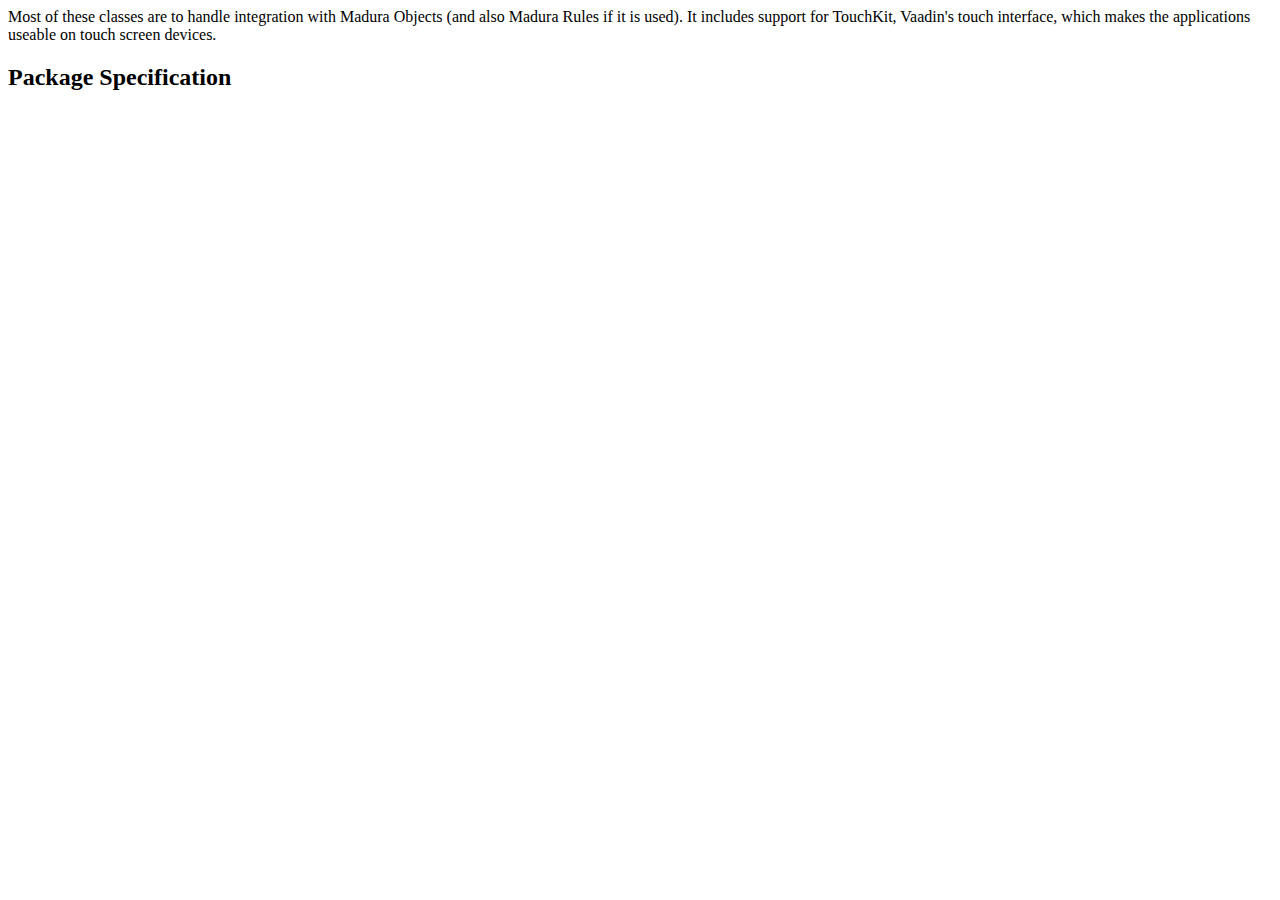
<file: madura-vaadin/bin/nz/co/senanque/vaadin/package.html>
<!DOCTYPE HTML PUBLIC "-//W3C//DTD HTML 3.2 Final//EN">
<html>
<head>
</head>
<body bgcolor="white">

<P>Most of these classes are to handle integration with Madura Objects (and also Madura Rules if it is used). It includes support for TouchKit, Vaadin's
touch interface, which makes the applications useable on touch screen devices.</P>

<h2>Package Specification</h2>

<p>
</p>

</body>
</html>
</file>
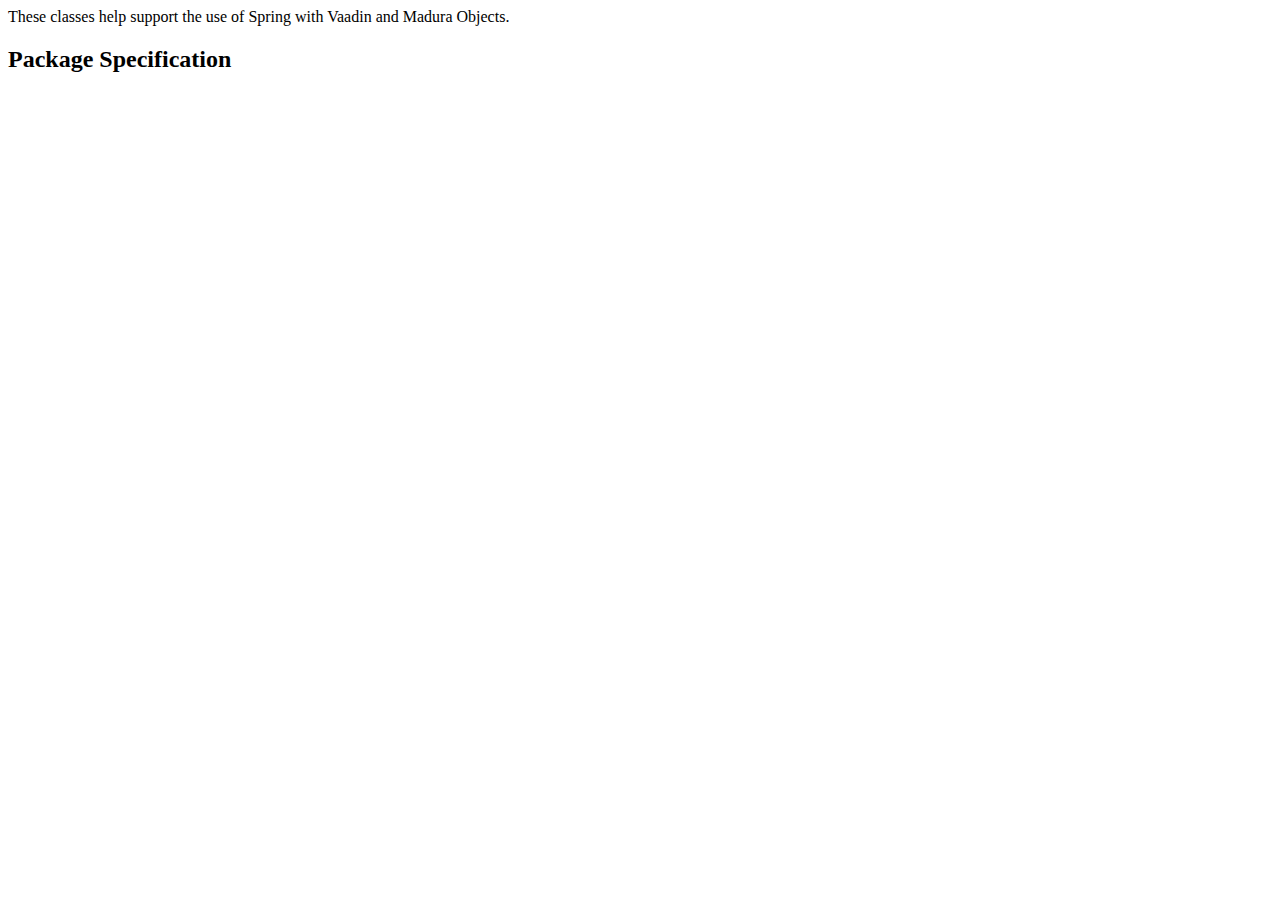
<file: madura-vaadin/bin/nz/co/senanque/vaadin/application/package.html>
<!DOCTYPE HTML PUBLIC "-//W3C//DTD HTML 3.2 Final//EN">
<html>
<head>
</head>
<body bgcolor="white">

<P>These classes help support the use of Spring with Vaadin and Madura Objects.</P>

<h2>Package Specification</h2>

<p>
</p>

</body>
</html>
</file>
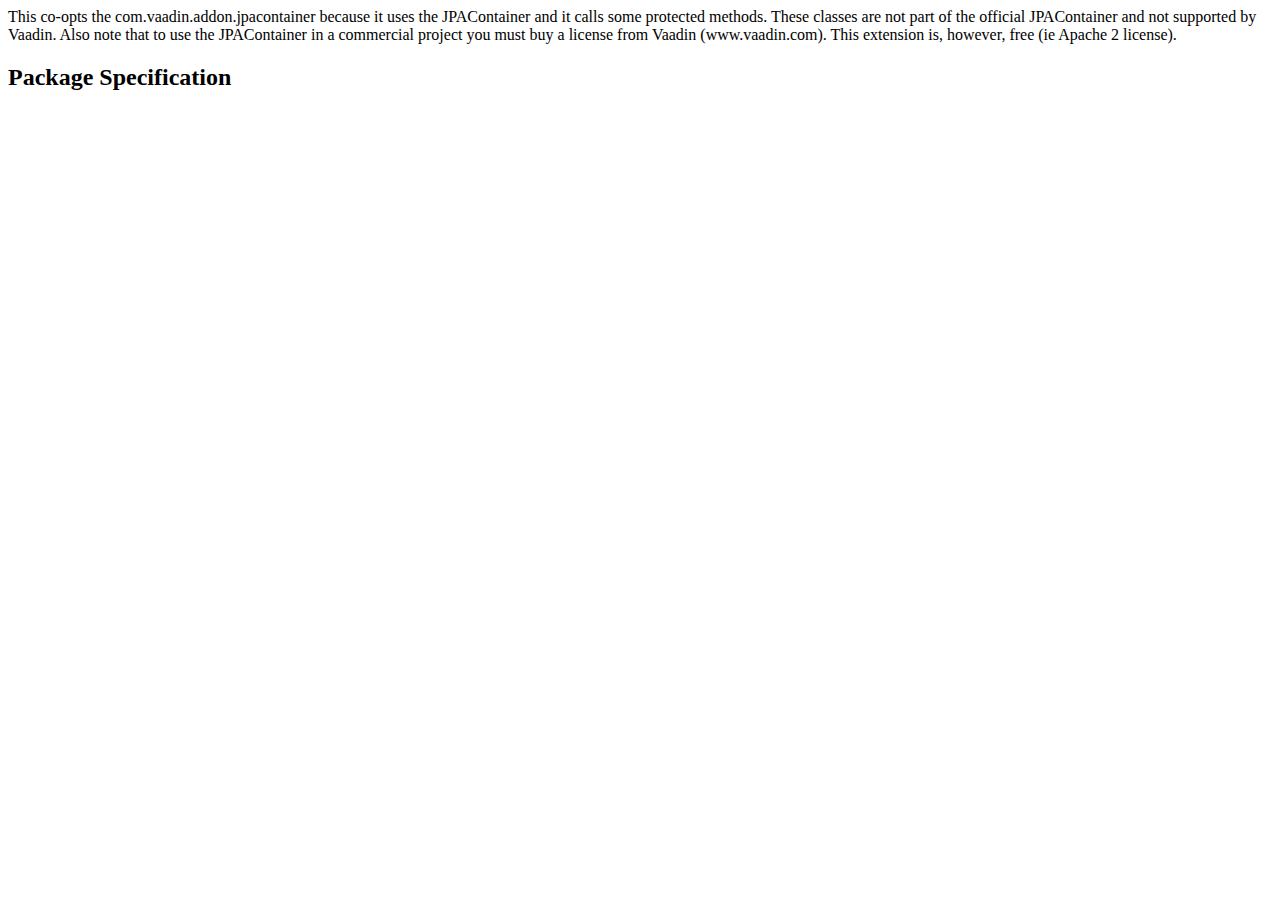
<file: madura-address-book/src/main/java/com/vaadin/addon/jpacontainer/package.html>
<!DOCTYPE HTML PUBLIC "-//W3C//DTD HTML 3.2 Final//EN">
<html>
<head>
</head>
<body bgcolor="white">

<P>This co-opts the com.vaadin.addon.jpacontainer because it uses the JPAContainer and it calls some protected methods.
These classes are not part of the official JPAContainer and not supported by Vaadin. Also note that to use the JPAContainer
in a commercial project you must buy a license from Vaadin (www.vaadin.com). This extension is, however, free (ie Apache 2 license).</P>

<h2>Package Specification</h2>

<p>
</p>

</body>
</html>
</file>
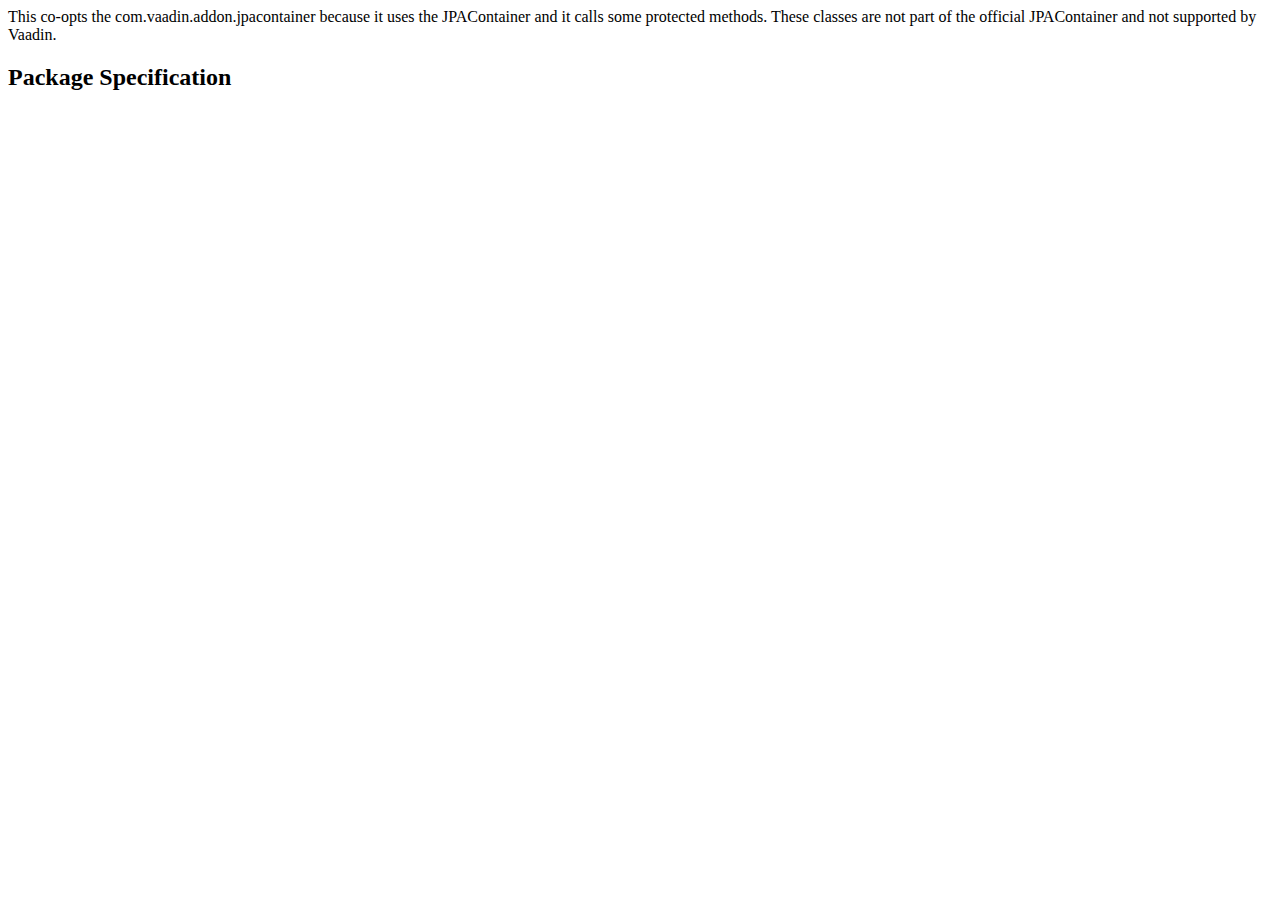
<file: madura-vaadin-tableeditor/src/main/java/com/vaadin/addon/jpacontainer/package.html>
<!DOCTYPE HTML PUBLIC "-//W3C//DTD HTML 3.2 Final//EN">
<html>
<head>
</head>
<body bgcolor="white">

<P>This co-opts the com.vaadin.addon.jpacontainer because it uses the JPAContainer and it calls some protected methods.
These classes are not part of the official JPAContainer and not supported by Vaadin.</P>

<h2>Package Specification</h2>

<p>
</p>

</body>
</html>
</file>
